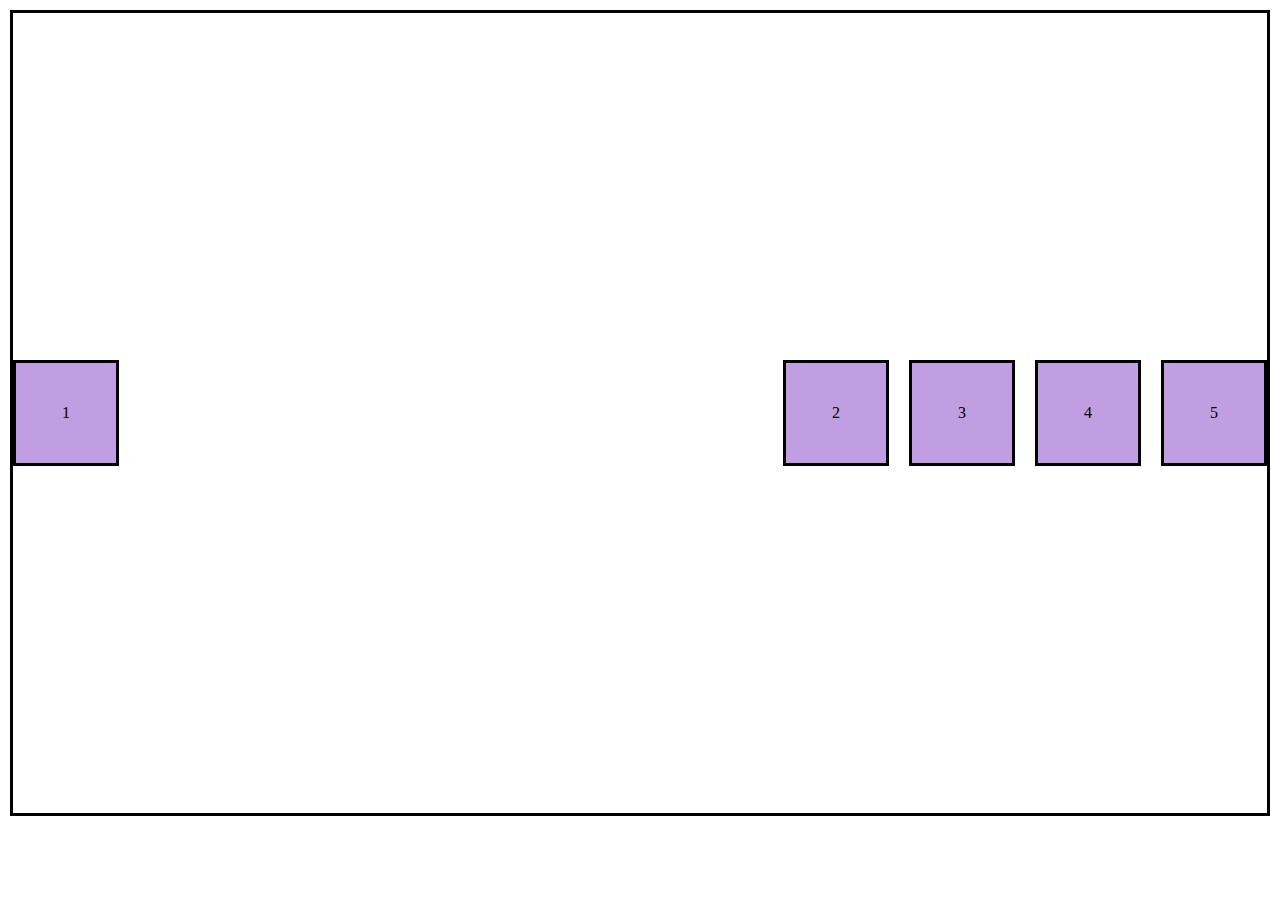
<file: index.html>
<!DOCTYPE HTML>
<html lang="es">
    <head>
        <link rel="stylesheet" href="style.css">
    </head>
    <title>
        <meta charset="UTF-8">
        <title>flexbox</title>
    </title>
    <body>
        <div class="caja abajo">
            <p id="cajaa">1</p>
        </div>
        <div class="caja">
            <p id="cajaa">2</p>
        </div>
        <div class="caja">
            <p id="cajaa">3</p>
        </div>
        <div class="caja">
            <p id="cajaa">4</p>
        </div>
        <div class="caja">
            <p id="cajaa">5</p>
        </div>
        
    </body>

</html>
</file>
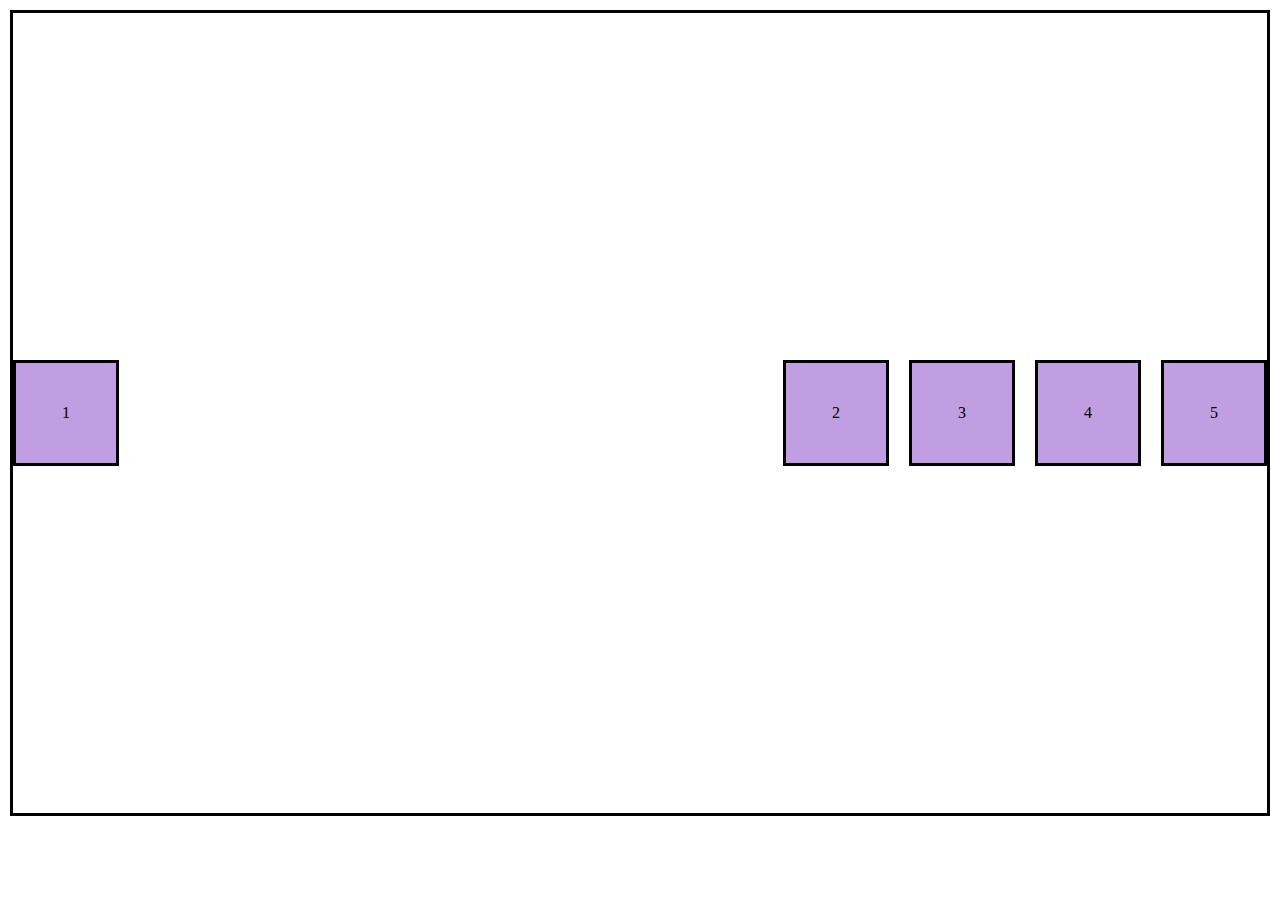
<file: flexbox.html>
<!DOCTYPE HTML>
<html lang="es">
    <head>
        <link rel="stylesheet" href="style.css">
    </head>
    <title>
        <meta charset="UTF-8">
        <title>flexbox</title>
    </title>
    <body>
        <div class="caja abajo">
            <p id="cajaa">1</p>
        </div>
        <div class="caja">
            <p id="cajaa">2</p>
        </div>
        <div class="caja">
            <p id="cajaa">3</p>
        </div>
        <div class="caja">
            <p id="cajaa">4</p>
        </div>
        <div class="caja">
            <p id="cajaa">5</p>
        </div>
        
    </body>

</html>
</file>
<file: style.css>
.caja {
    border: 3px solid black;
    height: 100px;
    background-color: rgb(193, 158, 226);
    width: 100px;
    display: flex;
    justify-content: center;
    align-items: center;
    flex-grow: 0;
}
.abajo{
    margin-right: auto;
}
body {
    min-height: 800px;
    margin: 10px;
    height: 100%;
    border: 3px solid black;
    display: flex;
    justify-content: flex-end;
    flex-shrink: 1;
    align-items: center;
    gap: 20px;
}
@media(max-width:600px){
    body{
        flex-wrap: wrap;
    }
}
</file>
